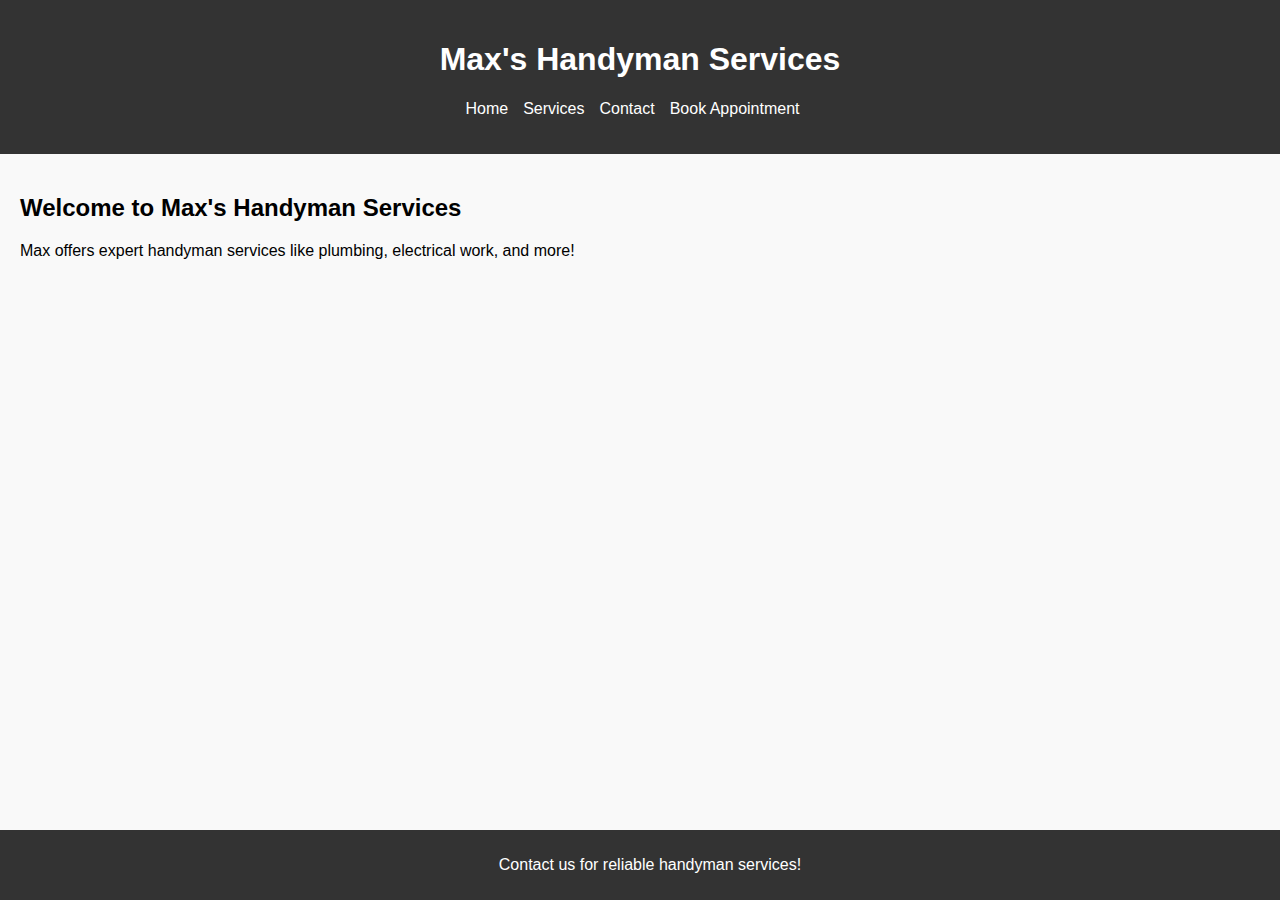
<file: max_handyman_website/index.html>
<!DOCTYPE html>
<html lang="en">
<head>
    <meta charset="UTF-8">
    <meta name="viewport" content="width=device-width, initial-scale=1.0">
    <title>Max's Handyman Services</title>
    <link rel="stylesheet" href="css/style.css">
</head>
<body>
    <header>
        <h1>Max's Handyman Services</h1>
        <nav>
            <ul>
                <li><a href="index.html">Home</a></li>
                <li><a href="services.html">Services</a></li>
                <li><a href="contact.html">Contact</a></li>
                <li><a href="appointment.html">Book Appointment</a></li>
            </ul>
        </nav>
    </header>
    <main>
        <section>
            <h2>Welcome to Max's Handyman Services</h2>
            <p>Max offers expert handyman services like plumbing, electrical work, and more!</p>
        </section>
    </main>
    <footer>
        <p>Contact us for reliable handyman services!</p>
    </footer>
</body>
</html>
</file>
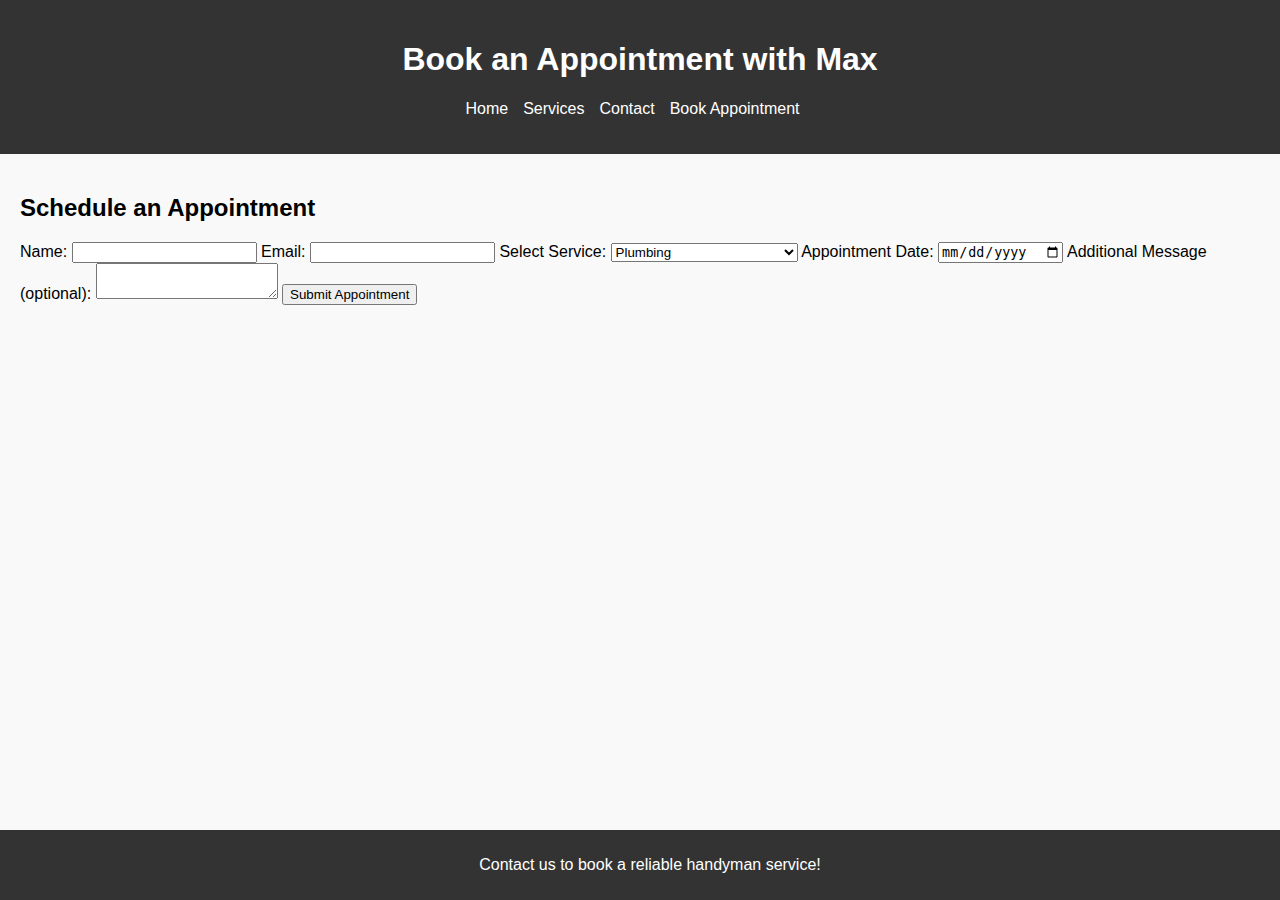
<file: max_handyman_website/appointment.html>
<!DOCTYPE html>
<html lang="en">
<head>
    <meta charset="UTF-8">
    <meta name="viewport" content="width=device-width, initial-scale=1.0">
    <title>Book an Appointment - Max's Handyman Services</title>
    <link rel="stylesheet" href="css/style.css">
</head>
<body>
    <header>
        <h1>Book an Appointment with Max</h1>
        <nav>
            <ul>
                <li><a href="index.html">Home</a></li>
                <li><a href="services.html">Services</a></li>
                <li><a href="contact.html">Contact</a></li>
                <li><a href="appointment.html">Book Appointment</a></li>
            </ul>
        </nav>
    </header>
    <main>
        <section>
            <h2>Schedule an Appointment</h2>
            <form action="php/save_appointment.php" method="POST">
                <label for="name">Name:</label>
                <input type="text" id="name" name="name" required>

                <label for="email">Email:</label>
                <input type="email" id="email" name="email" required>

                <label for="service">Select Service:</label>
                <select id="service" name="service" required>
                    <option value="Plumbing">Plumbing</option>
                    <option value="Electrical Work">Electrical Work</option>
                    <option value="Furniture Assembly">Furniture Assembly</option>
                    <option value="Painting and Drywall Repair">Painting and Drywall Repair</option>
                    <option value="Home Repairs">Home Repairs</option>
                </select>

                <label for="appointment_date">Appointment Date:</label>
                <input type="date" id="appointment_date" name="appointment_date" required>

                <label for="message">Additional Message (optional):</label>
                <textarea id="message" name="message"></textarea>

                <button type="submit">Submit Appointment</button>
            </form>
        </section>
    </main>
    <footer>
        <p>Contact us to book a reliable handyman service!</p>
    </footer>
</body>
</html>
</file>
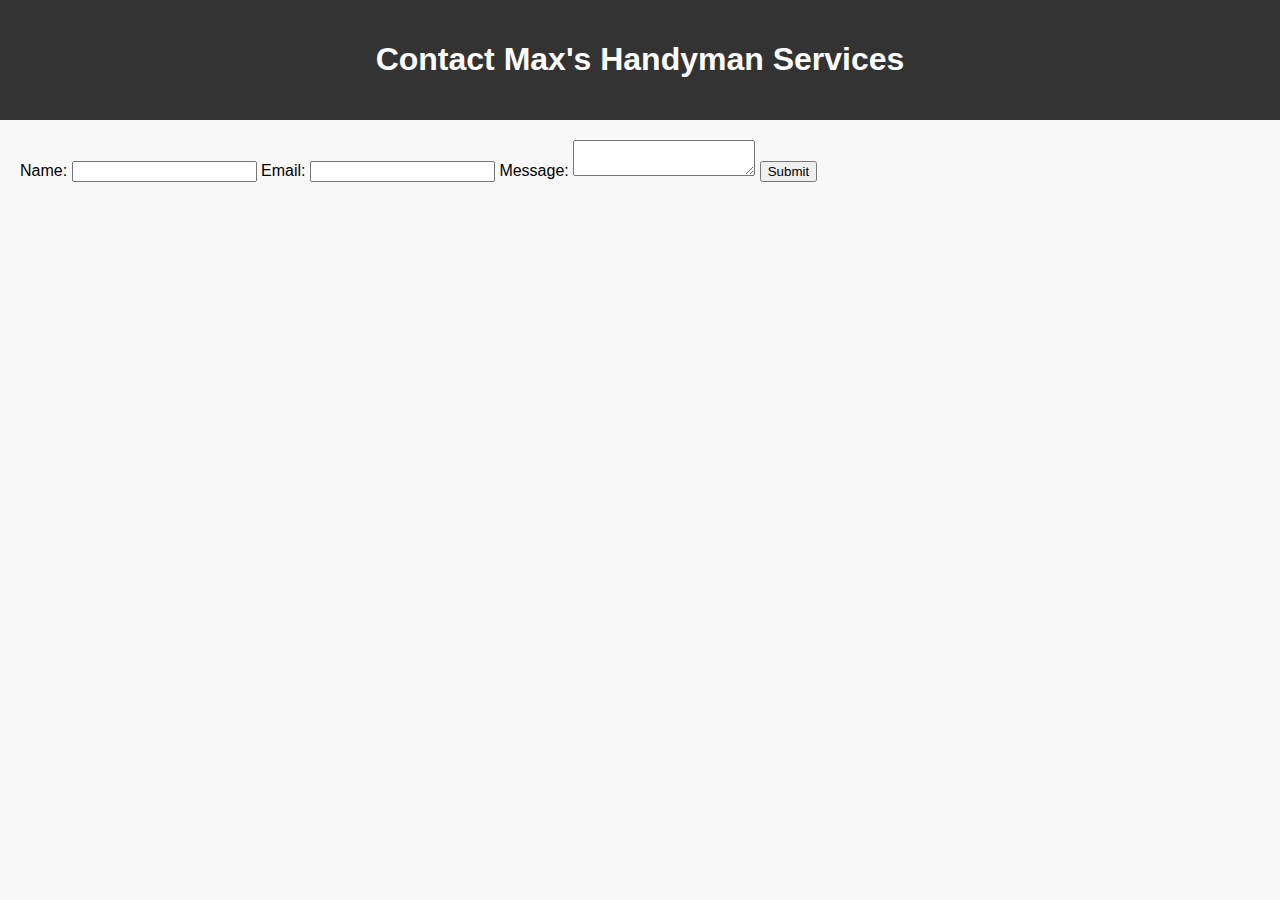
<file: max_handyman_website/contact.html>
<!DOCTYPE html>
<html lang="en">
<head>
    <meta charset="UTF-8">
    <meta name="viewport" content="width=device-width, initial-scale=1.0">
    <title>Contact Max's Handyman Services</title>
    <link rel="stylesheet" href="css/style.css">
</head>
<body>
    <header>
        <h1>Contact Max's Handyman Services</h1>
    </header>
    <main>
        <form action="php/save_contact.php" method="POST" onsubmit="return validateForm()">
            <label for="name">Name:</label>
            <input type="text" id="name" name="name" required>

            <label for="email">Email:</label>
            <input type="email" id="email" name="email" required>

            <label for="message">Message:</label>
            <textarea id="message" name="message" required></textarea>

            <button type="submit">Submit</button>
        </form>
    </main>
</body>
</html>
</file>
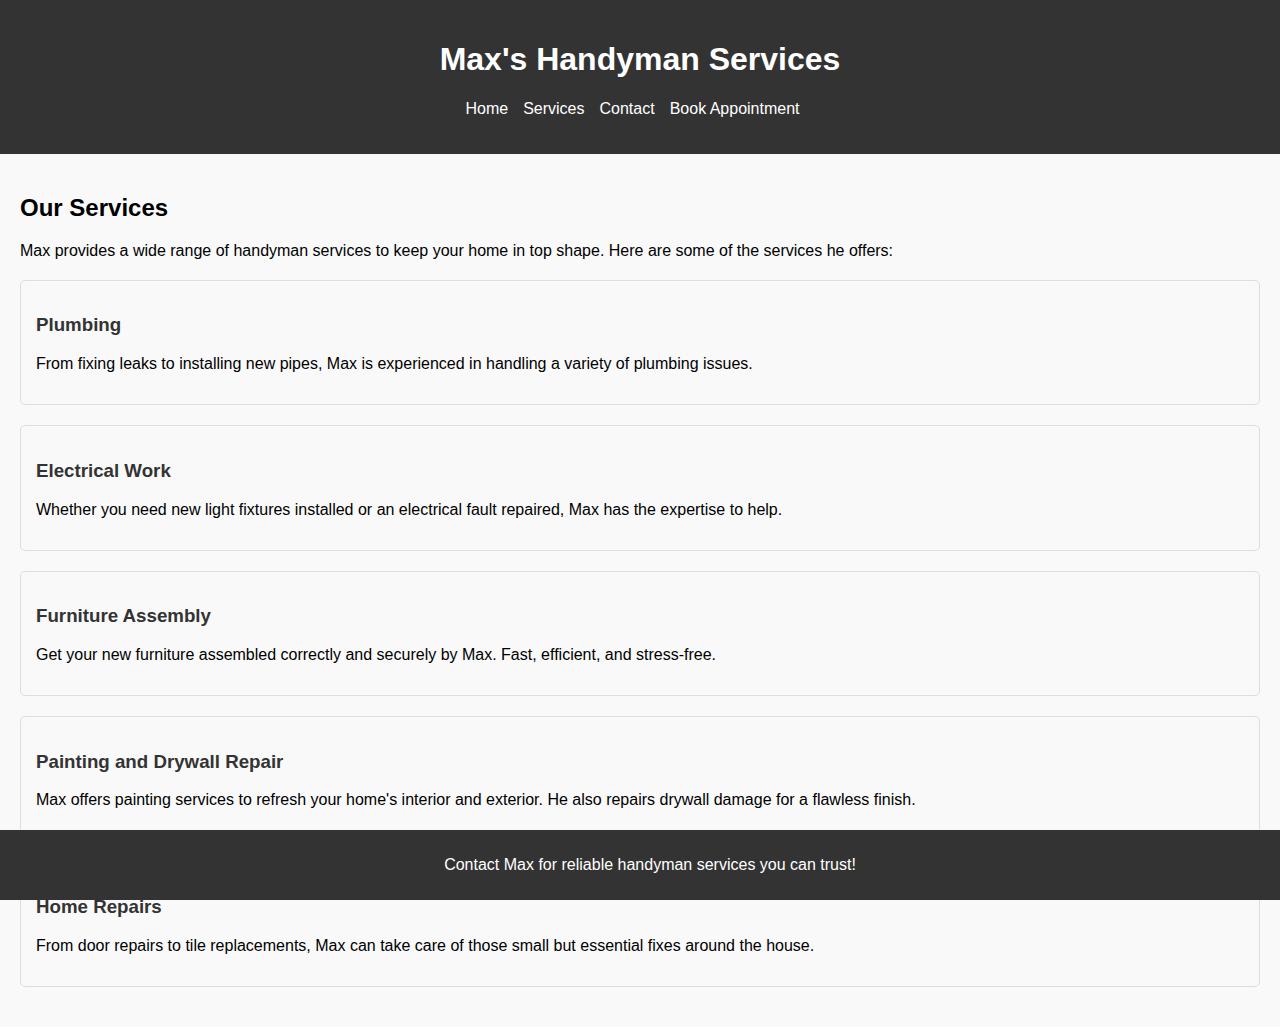
<file: max_handyman_website/services.html>
<!DOCTYPE html>
<html lang="en">
<head>
    <meta charset="UTF-8">
    <meta name="viewport" content="width=device-width, initial-scale=1.0">
    <title>Our Services - Max's Handyman Services</title>
    <link rel="stylesheet" href="css/style.css">
</head>
<body>
    <header>
        <h1>Max's Handyman Services</h1>
        <nav>
            <ul>
                <li><a href="index.html">Home</a></li>
                <li><a href="services.html">Services</a></li>
                <li><a href="contact.html">Contact</a></li>
                <li><a href="appointment.html">Book Appointment</a></li>
            </ul>
        </nav>
    </header>
    <main>
        <section>
            <h2>Our Services</h2>
            <p>Max provides a wide range of handyman services to keep your home in top shape. Here are some of the services he offers:</p>
            
            <div class="service-item">
                <h3>Plumbing</h3>
                <p>From fixing leaks to installing new pipes, Max is experienced in handling a variety of plumbing issues.</p>
            </div>

            <div class="service-item">
                <h3>Electrical Work</h3>
                <p>Whether you need new light fixtures installed or an electrical fault repaired, Max has the expertise to help.</p>
            </div>

            <div class="service-item">
                <h3>Furniture Assembly</h3>
                <p>Get your new furniture assembled correctly and securely by Max. Fast, efficient, and stress-free.</p>
            </div>

            <div class="service-item">
                <h3>Painting and Drywall Repair</h3>
                <p>Max offers painting services to refresh your home's interior and exterior. He also repairs drywall damage for a flawless finish.</p>
            </div>

            <div class="service-item">
                <h3>Home Repairs</h3>
                <p>From door repairs to tile replacements, Max can take care of those small but essential fixes around the house.</p>
            </div>
        </section>
    </main>
    <footer>
        <p>Contact Max for reliable handyman services you can trust!</p>
    </footer>
</body>
</html>
</file>
<file: max_handyman_website/css/style.css>
body {
    font-family: Arial, sans-serif;
    background-color: #f9f9f9;
    margin: 0;
    padding: 0;
}
header {
    background-color: #333;
    color: #fff;
    text-align: center;
    padding: 20px 0;
}
nav ul {
    list-style: none;
    padding: 0;
}
nav ul li {
    display: inline;
    margin-right: 15px;
}
nav ul li a {
    color: white;
    text-decoration: none;
}
main {
    padding: 20px;
}
footer {
    background-color: #333;
    color: white;
    text-align: center;
    padding: 10px;
    position: fixed;
    bottom: 0;
    width: 100%;
}

body {
    font-family: Arial, sans-serif;
}

header {
    background-color: #333;
    color: #fff;
    text-align: center;
    padding: 20px;
}

nav ul {
    list-style: none;
    padding: 0;
    display: flex;
    justify-content: center;
}

nav ul li {
    margin-right: 15px;
}

nav ul li a {
    color: white;
    text-decoration: none;
}

main {
    padding: 20px;
}

/* Services Section */
.service-item {
    margin: 20px 0;
    padding: 15px;
    border: 1px solid #ddd;
    border-radius: 5px;
    background-color: #f9f9f9;
}

.service-item h3 {
    color: #333;
}

footer {
    background-color: #333;
    color: white;
    text-align: center;
    padding: 10px;
    position: fixed;
    bottom: 0;
    width: 100%;
}
</file>
